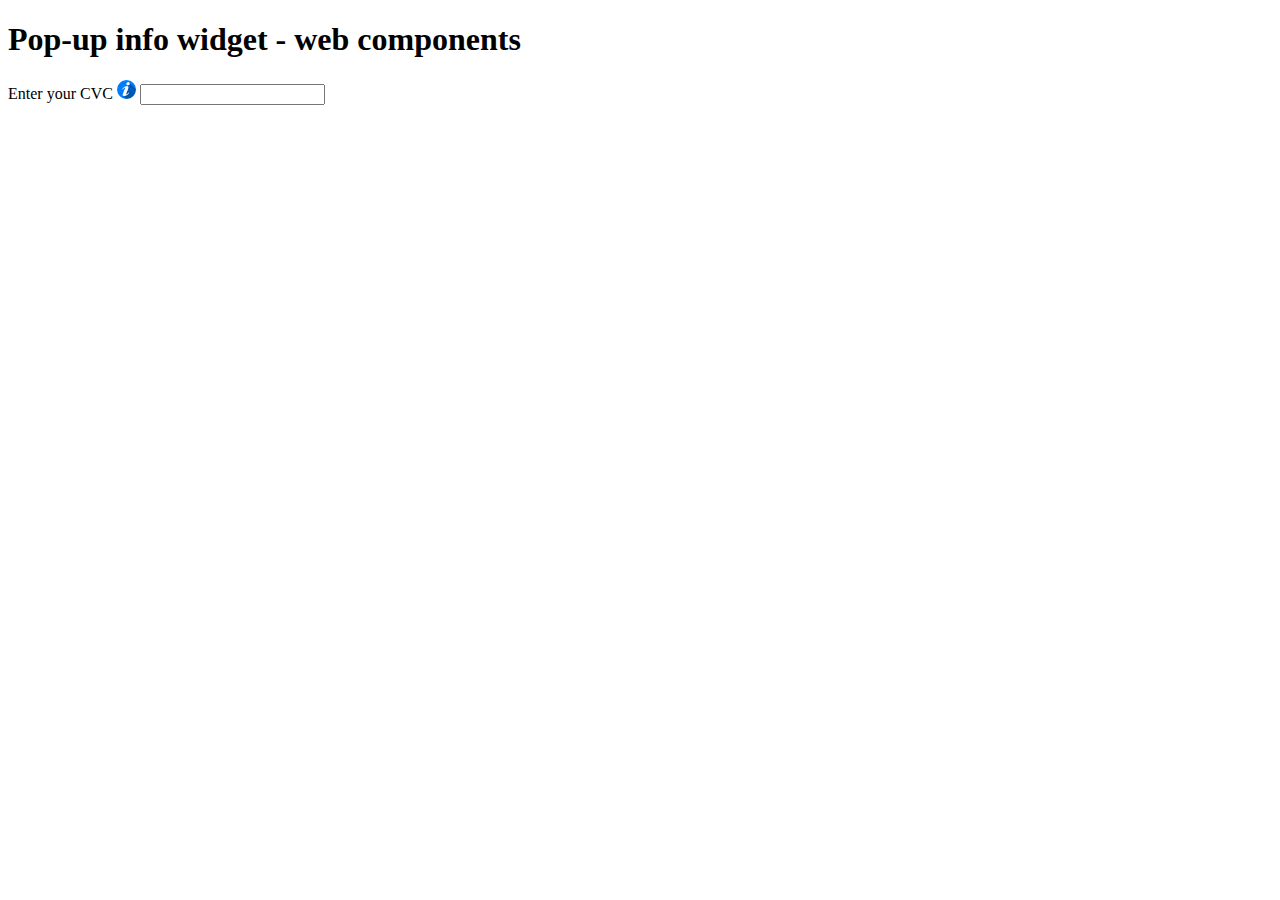
<file: CustomElements/index.html>
<!DOCTYPE html>
<html lang="en">

<head>
    <meta charset="UTF-8">
    <meta http-equiv="X-UA-Compatible" content="IE=edge">
    <meta name="viewport" content="width=device-width, initial-scale=1.0">
    <title>Document</title>

</head>

<body>
    <h1>Pop-up info widget - web components</h1>

    <form>
        <div>
            <label for="cvc">Enter your CVC 
                <popup-info img="assets/img/alt.png" data-text="Your card validation code (CVC) is an extra security feature — it is the last 3 or 4 numbers on the back of your card.">
                </popup-info>
            </label>
            <input type="text" id="cvc">
        </div>
    </form>
    <script src="assets/js/main.js"></script>
</body>

</html>
</file>
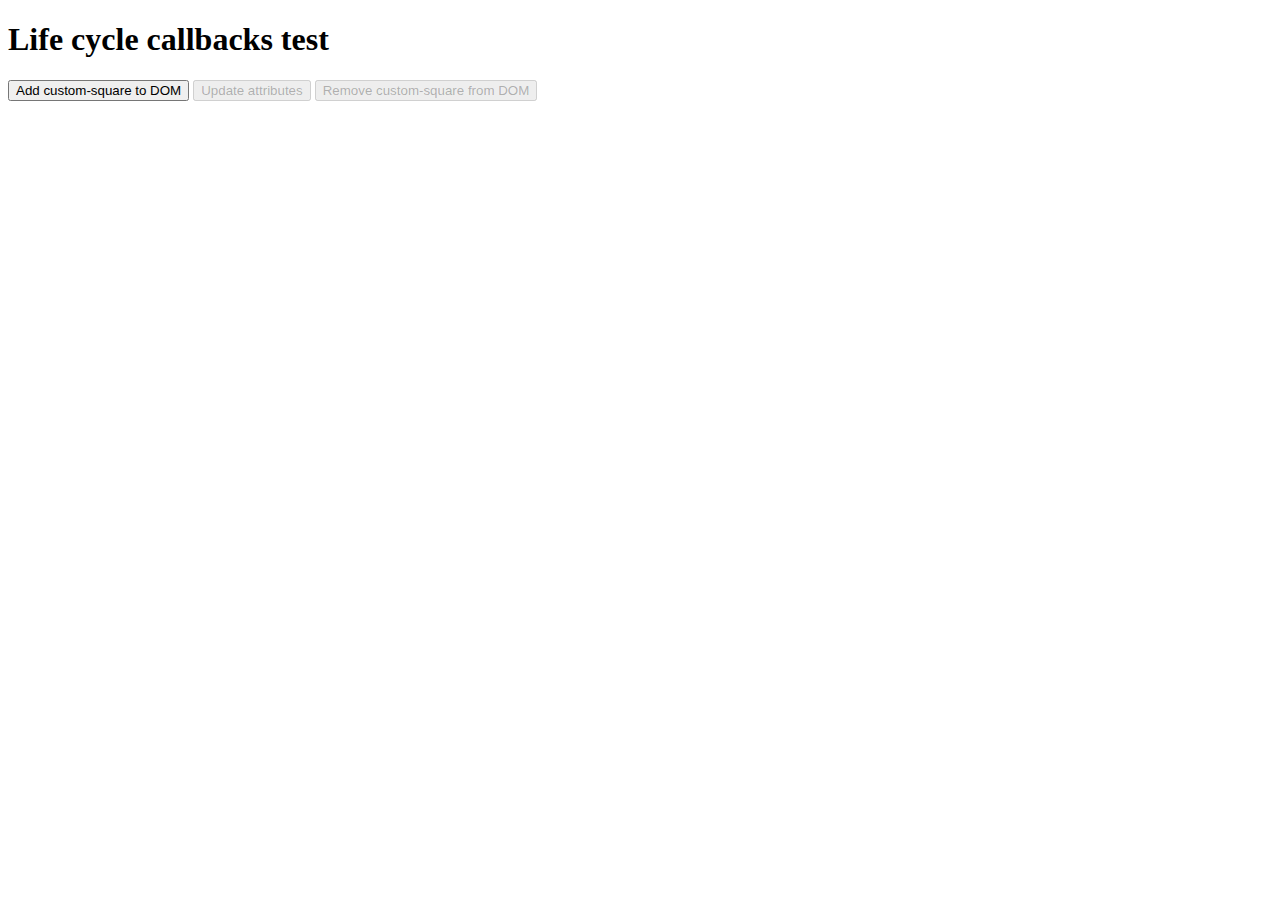
<file: LifeCycleCallback/index.html>
<!DOCTYPE html>
<html lang="en">

<head>
    <meta charset="UTF-8">
    <meta http-equiv="X-UA-Compatible" content="IE=edge">
    <meta name="viewport" content="width=device-width, initial-scale=1.0">
    <title>Life cycle callbacks test</title>
</head>

<body>
    <h1>Life cycle callbacks test</h1>
    <div>
        <button class="add">Add custom-square to DOM</button>
        <button class="update">Update attributes</button>
        <button class="remove">Remove custom-square from DOM</button>
    </div>
    <script src="assets/js/app.js"></script>
</body>

</html>
</file>
